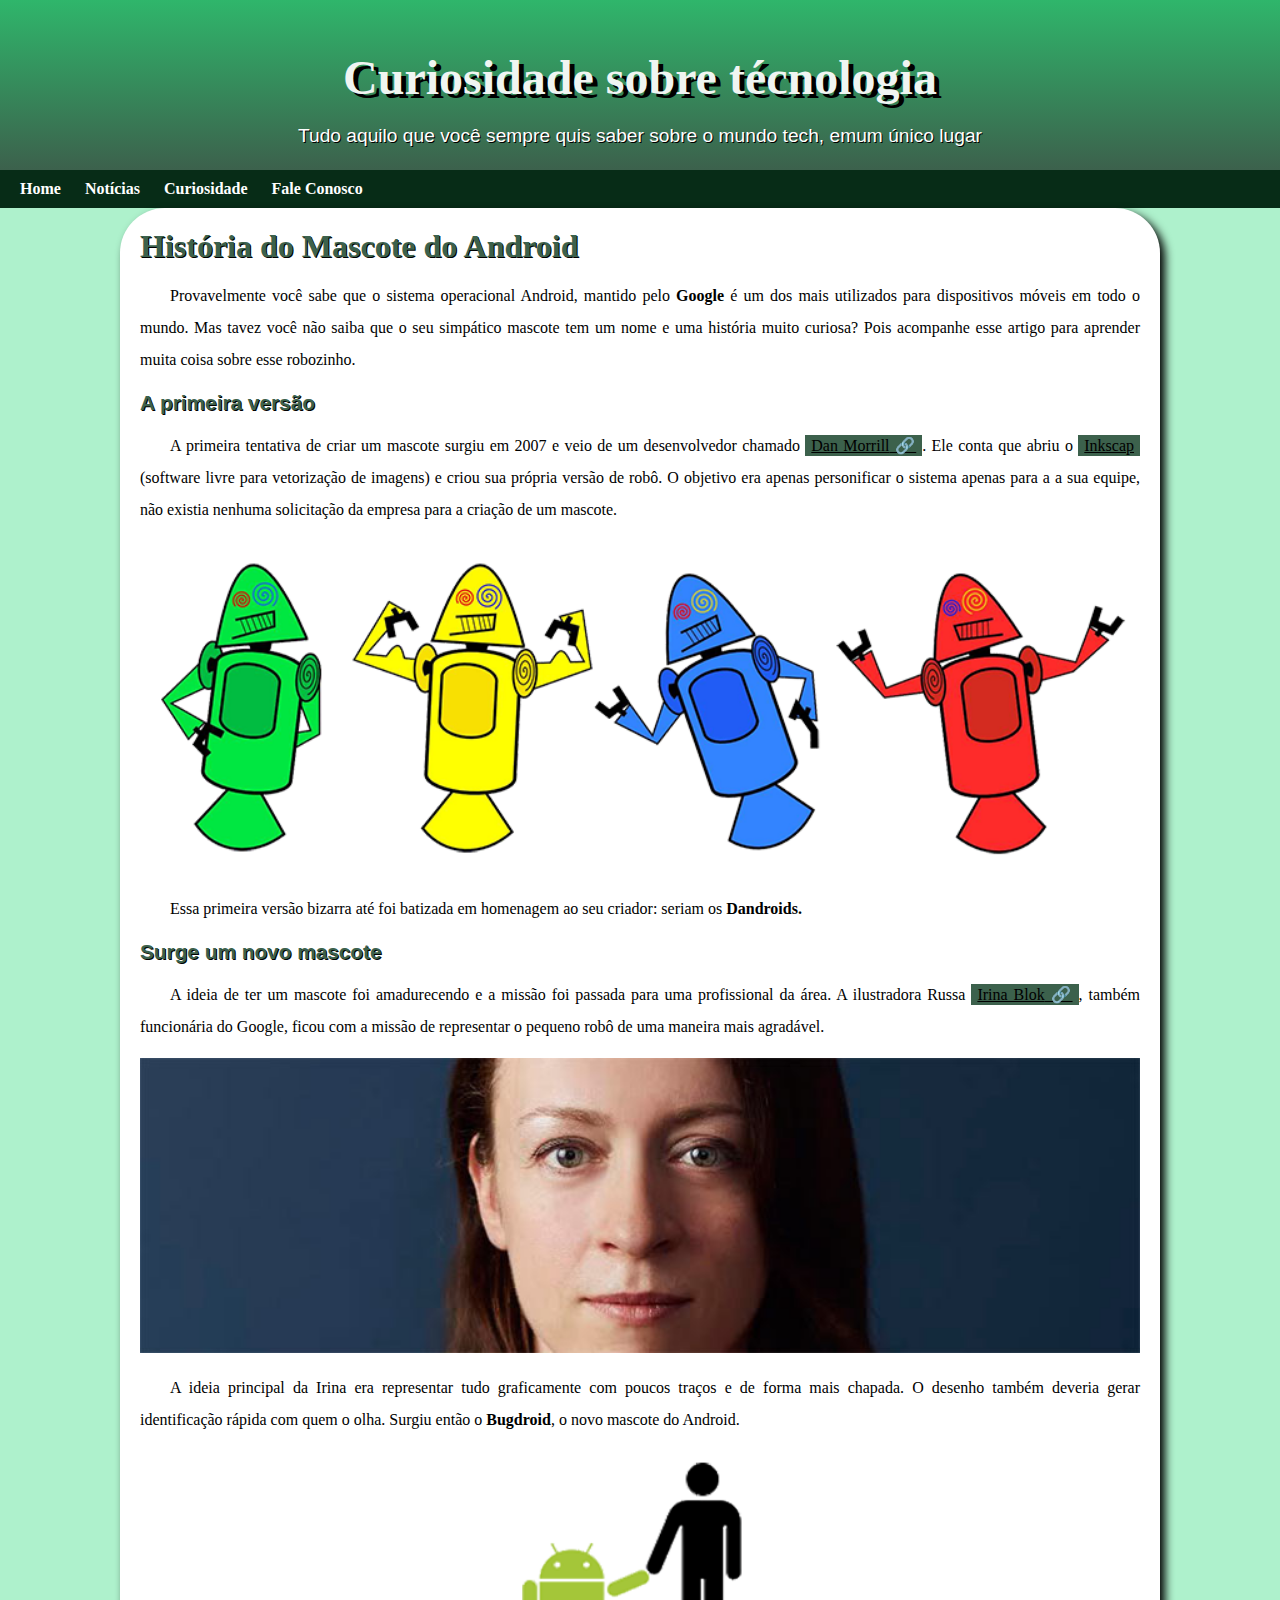
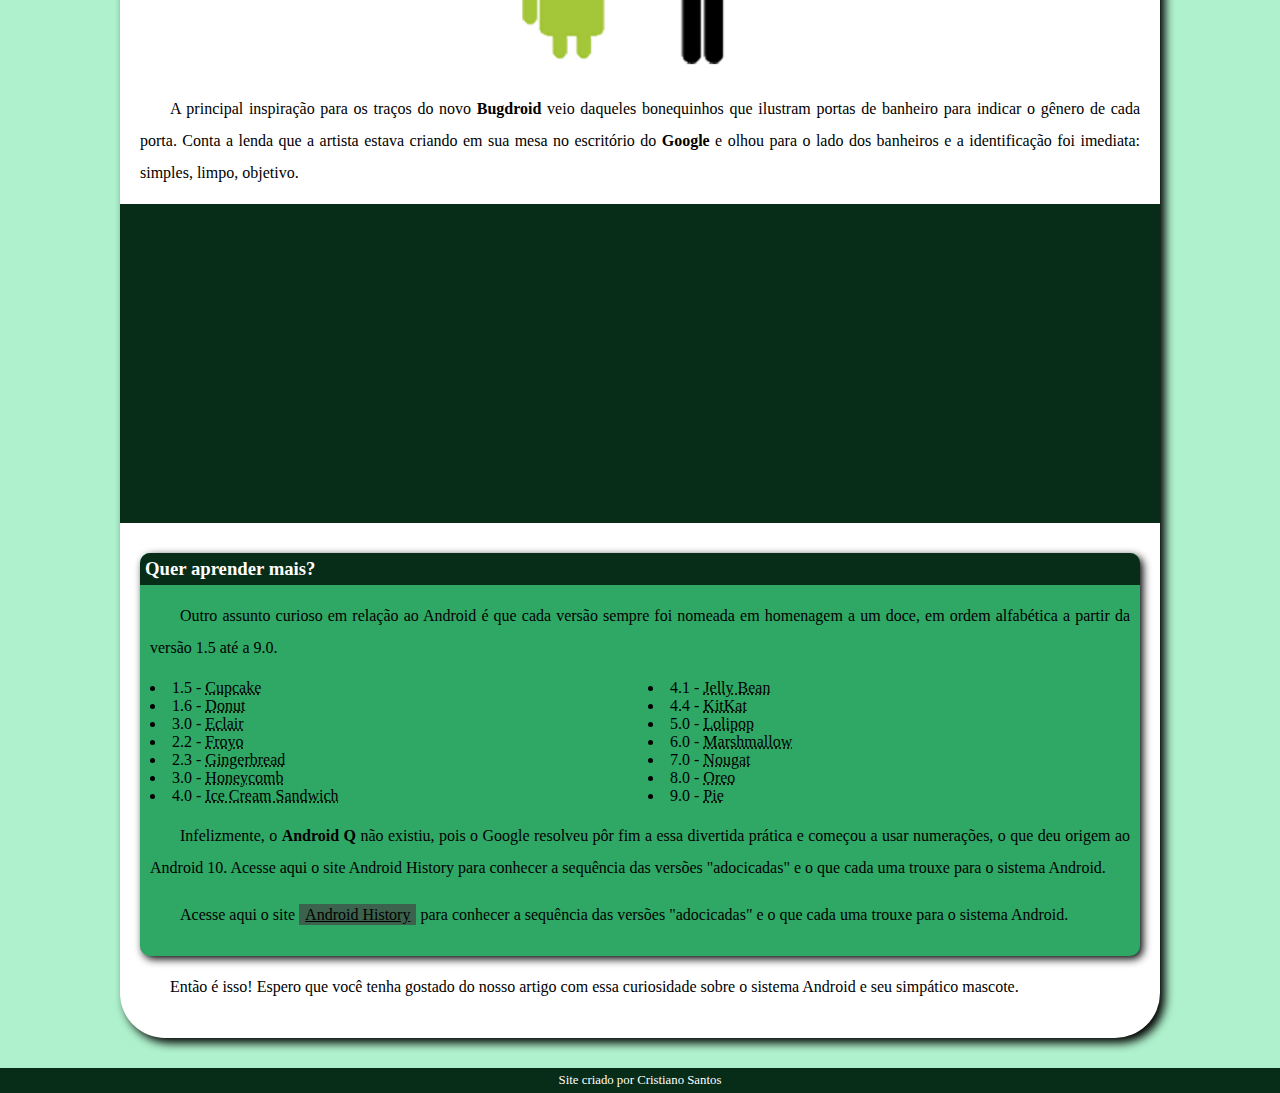
<file: index.html>
<!DOCTYPE html>
<html lang="pt-br">
<head>
    <meta charset="UTF-8">
    <meta name="viewport" content="width=device-width, initial-scale=1.0">
    <title>Como surgiu o mascote do android?</title>
    <link rel="shortcut icon" href="imagens/favicon.ico" type="image/x-icon">
    <link rel="stylesheet" href="estilo/style.css">
</head>
<body>
    <header>
        <h1>Curiosidade sobre técnologia</h1>
        <p>Tudo aquilo que você sempre quis saber sobre o mundo tech, emum único lugar</p>
    </header>
    <nav>
        <a href="#">Home</a>
        <a href="#">Notícias</a>
        <a href="#">Curiosidade</a>
        <a href="#">Fale Conosco</a>
    </nav>
    <main>
        <article>
            <h1>História do Mascote do Android</h1>
            
            <p>Provavelmente você sabe que o sistema operacional <strog>Android</strog>, mantido pelo <strong>Google</strong> é um dos mais utilizados para dispositivos móveis em todo o mundo. Mas tavez você não saiba que o seu simpático mascote tem um nome e uma história muito curiosa? Pois acompanhe esse artigo para aprender muita coisa sobre esse robozinho.</p>

            <h2>A primeira versão</h2>

            <p>A primeira tentativa de criar um mascote surgiu em 2007 e veio de um desenvolvedor chamado <a href="https://androidcommunity.com/dan-morrill-shows-us-the-android-mascot-that-almost-was-20130103/" target="_blank"class="externo">Dan Morrill</a>. Ele conta que abriu o <a href="https://inkscape.org/pt-br/" target="_blank">Inkscap</a> (software livre para vetorização de imagens) e criou sua própria versão de robô. O objetivo era apenas personificar o sistema apenas para a a sua equipe, não existia nenhuma solicitação da empresa para a criação de um mascote.</p>

            <picture>
                <source media="(max-width: 670px )" srcset="imagens/dan-droids-pq png">
                <img src="imagens/dan-droids.png" alt="Primeiro mascote do Android"></picture>

            <p>Essa primeira versão bizarra até foi batizada em homenagem ao seu criador: seriam os <strong>Dandroids.</strong></p>

            <h2>Surge um novo mascote</h2>

            <p>A ideia de ter um mascote foi amadurecendo e a missão foi passada para uma profissional da área. A ilustradora Russa <a href="https://en.wikipedia.org/wiki/Irina_Blok" target="_blank"class="externo">Irina Blok</a>, também funcionária do Google, ficou com a missão de representar o pequeno robô de uma maneira mais agradável.</p>

            
                <picture>
                    <source media="(max-width: 670px )" srcset="imagens/irina-blok.jpg">
                    <img src="imagens/irina-blok.jpg".jpg alt="Criadora do Bugdroid"></picture>

            <p>A ideia principal da Irina era representar tudo graficamente com poucos traços e de forma mais chapada. O desenho também deveria gerar identificação rápida com quem o olha. Surgiu então o <strong>Bugdroid</strong>, o novo mascote do Android.</p>

            <img src="imagens/bugdroid.png" class="pequena" alt="Bugdroid">

            <p>A principal inspiração para os traços do novo <strong>Bugdroid</strong> veio daqueles bonequinhos que ilustram portas de banheiro para indicar o gênero de cada porta. Conta a lenda que a artista estava criando em sua mesa no escritório do <strong>Google</strong> e olhou para o lado dos banheiros e a identificação foi imediata: simples, limpo, objetivo.</p>
            
            <div class="video">
            <iframe width="560" height="315" src="https://www.youtube.com/embed/l2UDgpLz20M?si=KMrmJIsFDIThNttG" title="YouTube video player" frameborder="0" allow="accelerometer; autoplay; clipboard-write; encrypted-media; gyroscope; picture-in-picture; web-share" referrerpolicy="strict-origin-when-cross-origin" allowfullscreen></iframe>
            </div>

            
            <aside>
                <h3>Quer aprender mais?</h3>

                <p>
                    Outro assunto curioso em relação ao Android é que cada versão sempre foi nomeada em homenagem a um doce, em ordem alfabética a partir da versão 1.5 até a 9.0.
                    </p>

                    <ul>
                        <li>1.5 - <abbr title="Bolode copo">Cupcake</abbr></li>
                        <li>1.6 - <abbr title="Rosquinha">Donut</abbr></li>
                        <li>3.0 - <abbr title="Bomba">Eclair</abbr></li>
                        <li>2.2 - <abbr title="Iogute congelado">Froyo</abbr></li>
                        <li>2.3 - <abbr title="Biscoito de Gengibre">Gingerbread</abbr></li>
                        <li>3.0 - <abbr title="Favo de Mel">Honeycomb</abbr></li>
                        <li>4.0 - <abbr title="Sanduiche de Sorvete">Ice Cream Sandwich</abbr></li>
                        <li>4.1 - <abbr title="Jujuba">Jelly Bean</abbr></li>
                        <li>4.4 - <abbr title="KitKat">KitKat</abbr></li>
                        <li>5.0 - <abbr title="Pirulito">Lolipop</abbr></li>
                        <li>6.0 - <abbr title="Marshmallow">Marshmallow</abbr></li>
                        <li>7.0 - <abbr title="Torrone">Nougat</abbr></li>
                        <li>8.0 - <abbr title="Oreo">Oreo</abbr></li>
                        <li>9.0 - <abbr title="torta">Pie</abbr></li>
                    </ul>

                <p>
                    Infelizmente, o <strong>Android Q</strong> não existiu, pois o Google resolveu pôr fim a essa divertida prática e começou a usar numerações, o que deu origem ao Android 10.
                    Acesse aqui o site Android History para conhecer a sequência das versões "adocicadas" e o que cada uma trouxe para o sistema Android.
                </p>

                <p>Acesse aqui o site <a href="https://www.android.com/intl/em_uk/history" target="_blank">Android History</a> para conhecer a sequência das versões "adocicadas" e o que cada uma trouxe para o sistema Android.</p>      
            </aside>
            

            <p>Então é isso! Espero que você tenha gostado do nosso artigo com essa curiosidade sobre o sistema Android e seu simpático mascote.</p>
        </article>

    </main>
    <footer>
        <p>Site criado por Cristiano Santos</p>
    </footer>
    
</body>
</html>
</file>
<file: estilo/style.css>
@charset "UTF-8";

@import url('https://fonts.googleapis.com/css2?family=Aclonica&family=Agbalumo&family=Aguafina+Script&family=Akronim&family=Bebas+Neue&family=Castoro:ital@0;1&family=Crafty+Girls&family=Roboto: ital,wght@0,100;0,300;0,400;0,500;0,700;0,900;1,100;1,300;1,400;1,500;1,700;1,900&family=Work+Sans:ital,wght@0,100..900;1,100..900&display=swap');

@font-face{
    font-family: 'Andoid';
    src: url('../fontes/idroid.otf') format('opentype');
    font-weight: normal;
}

:root{
    --cor0:#b0f7d0;
    --cor1:#70ce9a;
    --cor2:#2fb66b;
    --cor3:#2fa866;
    --cor4:#3c614c;
    --cor5:#072c17;

    --fonte-padrao: arial Verdana, Helvetica, sans-serif;
    --fonte-destaque:"Bebas Neue", sans-serif;
    --fonte-android: 'Android', cursive;
}

*{
    margin: 0px;
    padding: 0px;
}

body{
    background-color: #aef1cc;
    font-family: var(--fonte-padrao);
    font-family: var(--fonte-android);
}

a.externo::after{
    content: '\00A0\1F517';


}

main p {
    margin: 15px 0px 15px 0px;
    text-align: justify;
    text-indent: 30px;
    line-height: 2em;
    font-size: 1em;


}

header{
    background-image: linear-gradient(to bottom,var(--cor2), var(--cor4));
    min-height: 150px;
    text-align: center;
    padding-top: 20px;
}

header >h1{
    color: #f0f5f2;
    font-family: var(--fonte-android);
    font-size: 3em;
    margin-top: 30px;
    margin-bottom: 20px;
    text-shadow: 5px 4px black;
    


}

header > p{
    font-family: var(--fonte-padrao);
    font-size: 1.2em;
    color: white;
    text-shadow: 1px 1px black;
    
    
    
}

nav{
    background-color: var(--cor5);
    padding: 10px;
    box-shadow: 0px 7px 7px color black;

}
nav > a {
    color: white;
    padding: 10px;
    text-decoration: none;
    font-weight: bold
    

}

nav > a:hover{
    background-color: var(--cor2);
}

   main{
    min-width: 300px;
    max-width: 1000px;
    margin: auto;
    margin-bottom: 30px;
    padding: 20px;
    background-color: white;
    box-shadow: 5px 5px 10px; color: black;
    border-radius: 45px;
   }


main h1{
    color: var(--cor4);
    font-family: var(--fonte-android);
    text-shadow: 1px 1px black;


}

main img{
    width: 100%;
}

div.video{
    background-color: #072c17;
    margin: 0px 
    -20px 30px -20px;
    padding:20 px;
    text-align: center;
    position: relative;
    

}

main img.pequena{
    width: 350px;
    display: block;
    margin: auto;
}

aside > h3 {
    background-color: #072c17;
    color: white;
    padding: 5px;
    margin: -10px -10px 0px -10px;
    border-radius: 10px 10px 0px 0px;

}

aside{
    background-color: #2fa866;
    padding: 10px;
    border-radius: 10px;
    box-shadow: 3px 3px 8px black;
}

aside> ul {
 list-style-position: inside;
 columns: 2;
}



main h2{
    font-family: Verdana, Geneva, Tahoma, sans-serif;
    color: var(--cor4);
    font-size: 1.3em;
    background-image: linear-gradient(to right, var(--cor5) transparent);
    text-shadow: 1px 1px  black;

}

main a {
    text-decoration:underline;
    font-weight: 5px;
    color: black;
    padding: 2px 6px;
    background-color: #3c614c;
}


footer{
    background-color: var(--cor5);
    color: white;
    text-align: center;
    font-size: 0.8em;
    padding: 5px;
}
 footer a{
    color: white;
    font-weight: bolder;
    text-decoration: none;
 }

footer a:hover{
    text-decoration: underline;
    color: #2fa866;
}
</file>
